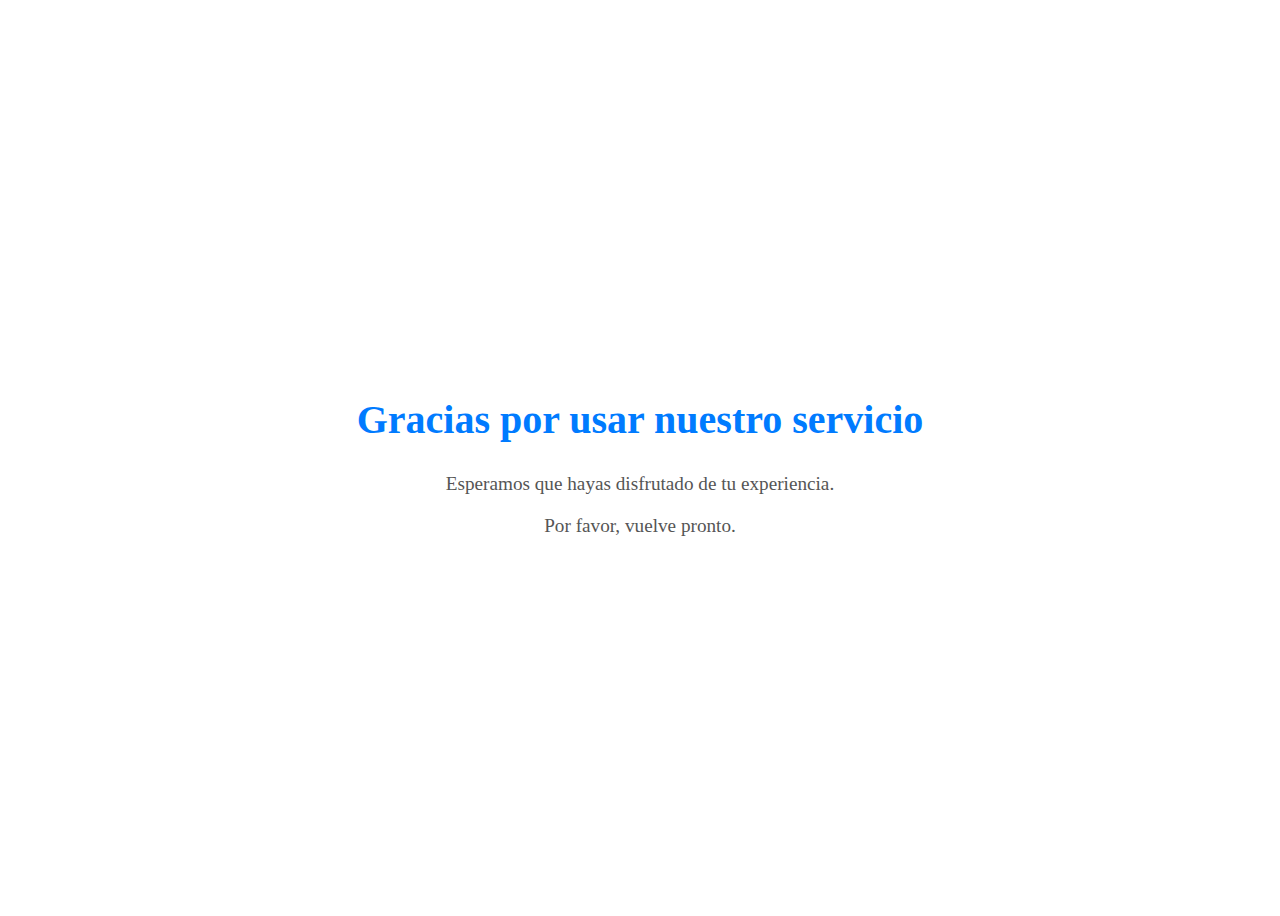
<file: client/thanks/thanks.html>
<!DOCTYPE html>
<html lang="en">
<head>
  <meta charset="UTF-8">
  <meta name="viewport" content="width=device-width, initial-scale=1.0">
  <title>Gracias por usar nuestro servicio</title>
  <link rel="stylesheet" href="style.css">
</head>
<body class="thank-you-screen">
  <h1>Gracias por usar nuestro servicio</h1>
  <p>Esperamos que hayas disfrutado de tu experiencia.</p>
  <p>Por favor, vuelve pronto.</p>

  <script>
    // Evitar retroceder en el historial del navegador
    history.pushState(null, null, location.href);
    window.onpopstate = function(event) {
      history.go(1);
    };
  </script>
</body>
</html>
</file>
<file: client/thanks/style.css>
/* Estilos para la pantalla de agradecimiento */
.thank-you-screen {
    display: flex;
    flex-direction: column;
    justify-content: center;
    align-items: center;
    height: 100vh;
    background-color: #fff;
    text-align: center;
  }
  
  .thank-you-screen h1 {
    font-size: 2.5em;
    margin-bottom: 20px;
    color: #007bff;
  }
  
  .thank-you-screen p {
    font-size: 1.2em;
    margin: 10px 0;
    color: #555;
  }
</file>
